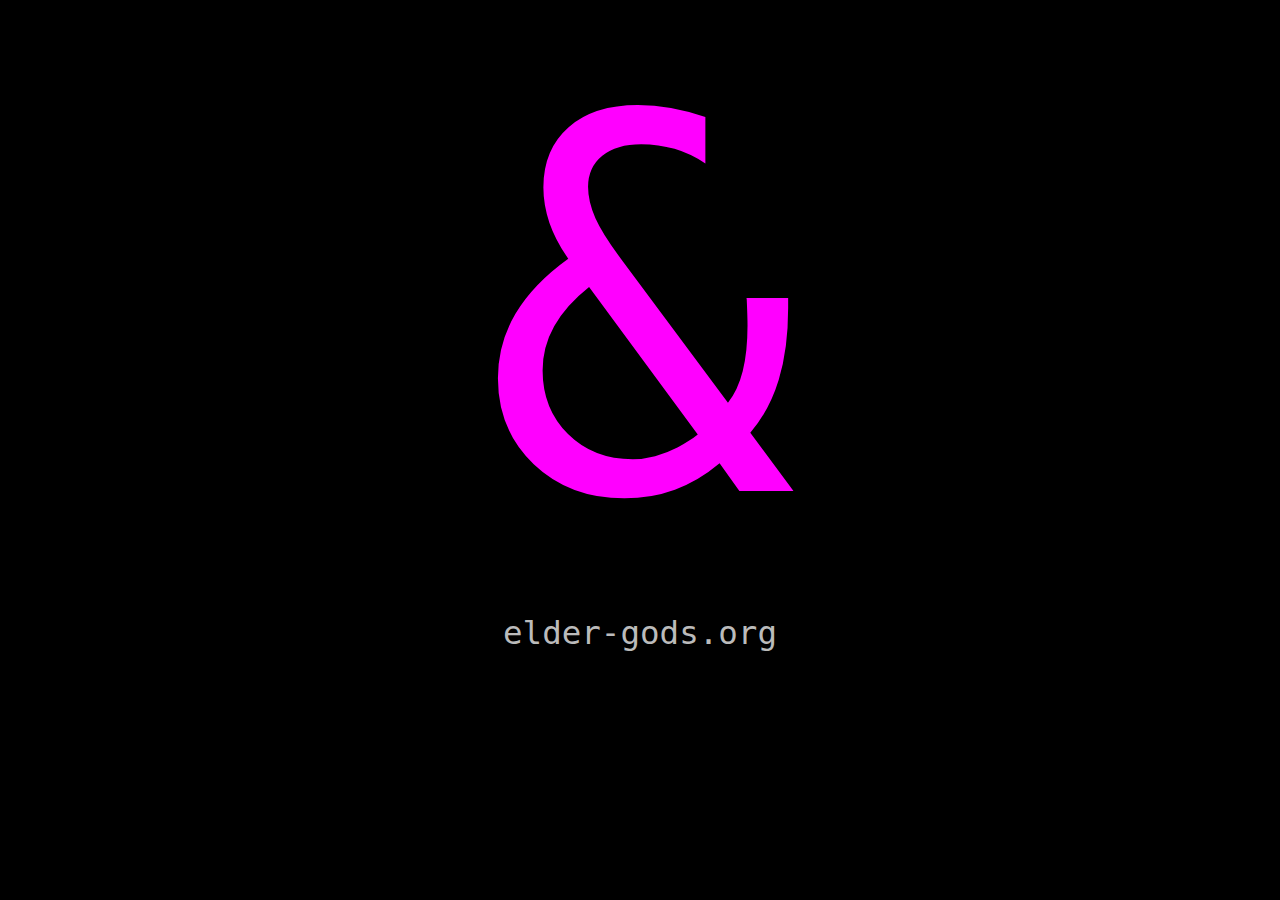
<file: index.html>
<html>
<head>
<link rel="shortcut icon" href="favicon.ico">
<link rel="openid2.provider" href="https://www.google.com/accounts/o8/ud?source=profiles" /> 
<link rel="openid2.local_id" href="https://profiles.google.com/107217643432815688625" /> 
</head>
<body bgcolor="#000000">
<center style="font-family:Monospace; color:#ff00ff; font-size: 4000%;"><a style="outline: none; color: #ff00ff; text-decoration: none;" href="hack.html">&amp;</a></center>
<center style="font-family:Monospace; color:#bbbbbb; font-size: 250%;">elder-gods.org</center>
</body></html>
</file>
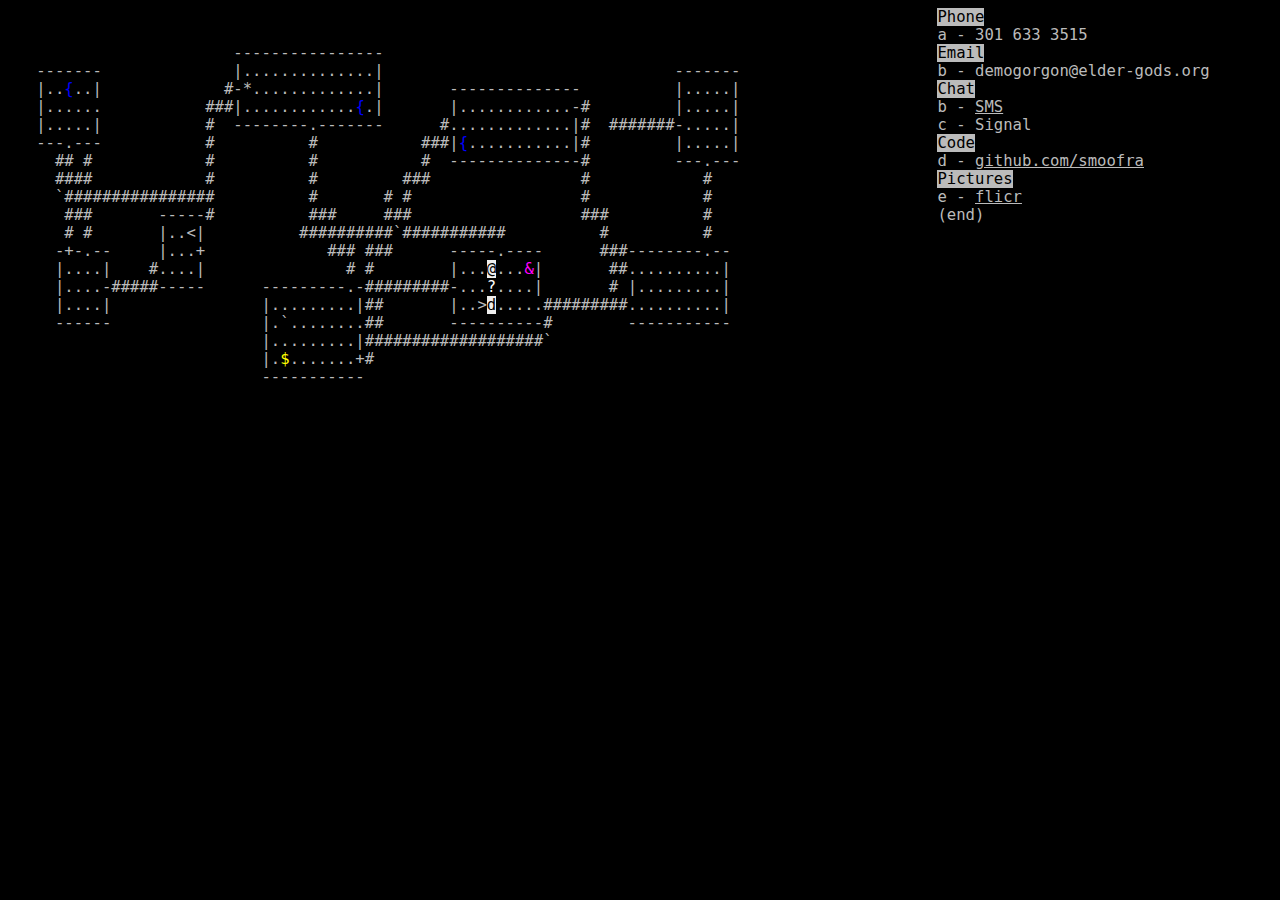
<file: hack.html>
<html>
<head>
<link rel="shortcut icon" href="favicon.ico">
<style>
a:link {color: #bbbbbb}
a:visited {color: #bbbbbb}
a:hover {color: #bbbbbb}
a:active {color: #bbbbbb}
</style>
</head>
<body bgcolor=#000000>
<pre style="font-size: 120%; color: #bbbbbb; ">
                                                                                                   <span style="background-color: #bbbbbb; color: #000000;">Phone</span>
                                                                                                   a - 301 633 3515
                        ----------------                                                           <span style="background-color: #bbbbbb; color: #000000;">Email</span> 
   -------              |..............|                               -------                     b - demogorgon@elder-gods.org
   |..<span style="color: blue;">{</span>..|             #-*.............|       --------------          |.....|                     <span style="background-color: #bbbbbb; color: #000000;">Chat</span>
   |......           ###|............<span style="color: blue;">{</span>.|       |............-#         |.....|                     b - <a href="sms:+13016333515">SMS</a>
   |.....|           #  --------.-------      #.............|#  #######-.....|                     c - Signal
   ---.---           #          #           ###|<span style="color: blue;">{</span>...........|#         |.....|                     <span style="background-color: #bbbbbb; color: #000000;">Code</span>
     ## #            #          #           #  --------------#         ---.---                     d - <a href="https://github.com/smoofra">github.com/smoofra</a>
     ####            #          #         ###                #            #                        <span style="background-color: #bbbbbb; color: #000000;">Pictures</span>
     `################          #       # #                  #            #                        e - <a href=http://flickr.com/photos/smoofra>flicr</a>
      ###       -----#          ###     ###                  ###          #                        (end) 
      # #       |..&lt;|          ##########`###########          #          #                        
     -+-.--     |...+             ### ###      -----.----      ###--------.--                      
     |....|    #....|               # #        |...<span style="background-color: #eeeeee; color: #000000;">@</span>...<span style="color: #ff00ff;">&amp;</span>|       ##..........|                      
     |....-#####-----      ---------.-#########-...<span style="color: white;">?</span>....|       # |.........|                      
     |....|                |.........|##       |..&gt;<span style="background-color: #eeeeee; color: #000000;">d</span>.....#########..........|                     
     ------                |.`........##       ----------#        -----------                      
                           |.........|###################`                                         
                           |.<span style="color: yellow">$</span>.......+#                                                            
                           -----------

</pre>
</body>
</html>
</file>
